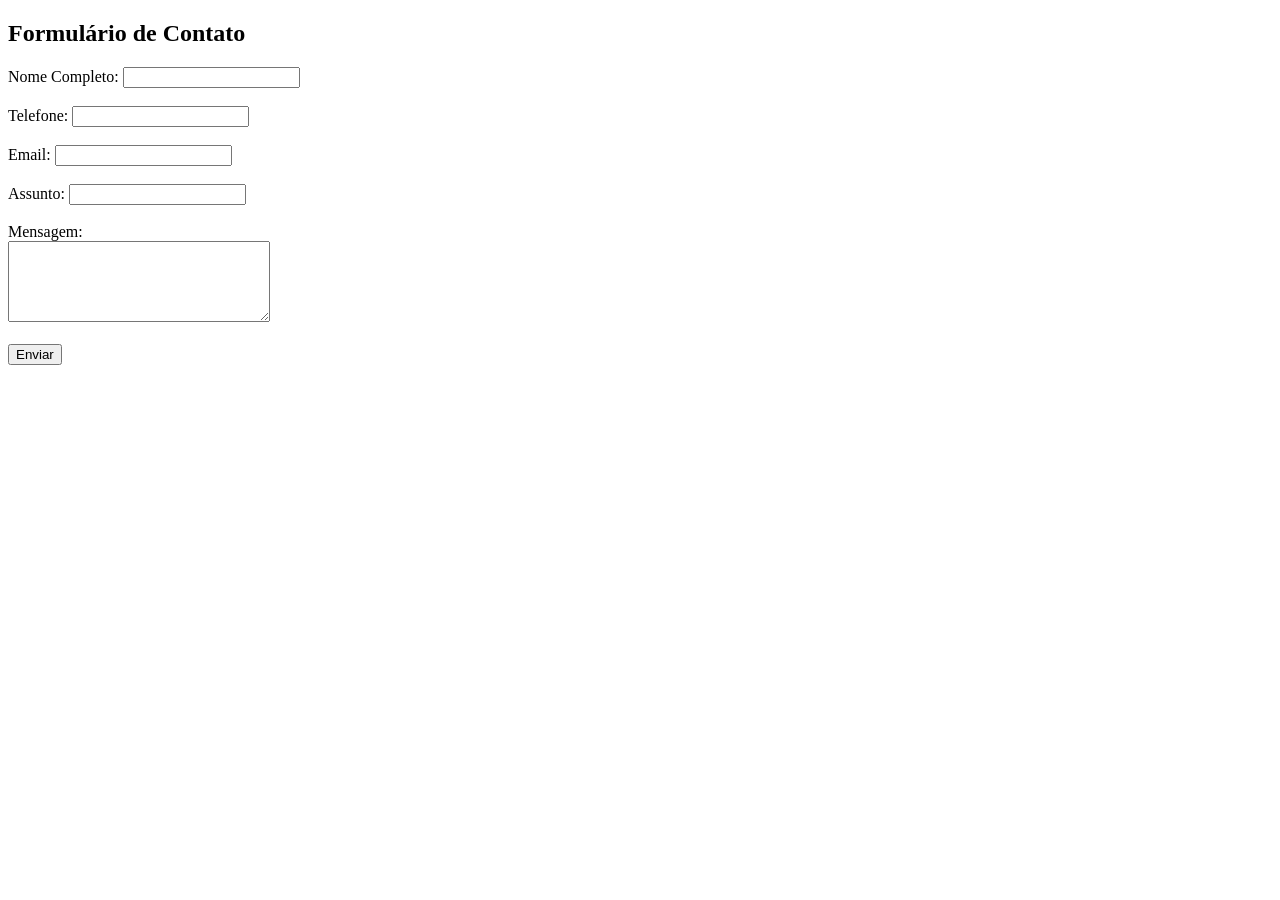
<file: contato.html>
<!DOCTYPE html>
<html lang="pt-BR">
<head>
    <meta charset="UTF-8">
    <title>Contato</title>
</head>
<body>

    <h2>Formulário de Contato</h2>

    <form method="get">

        <label for="nome">Nome Completo:</label>
        <input type="text" id="nome" name="nome" required><br><br>

        <label for="telefone">Telefone:</label>
        <input type="tel" id="telefone" name="telefone" required><br><br>

        <label for="email">Email:</label>
        <input type="email" id="email" name="email" required><br><br>

        <label for="assunto">Assunto:</label>
        <input type="text" id="assunto" name="assunto" required><br><br>

        <label for="mensagem">Mensagem:</label><br>
        <textarea id="mensagem" name="mensagem" rows="5" cols="30" required></textarea><br><br>

        <input type="submit" value="Enviar">

    </form>

</body>
</html>
</file>
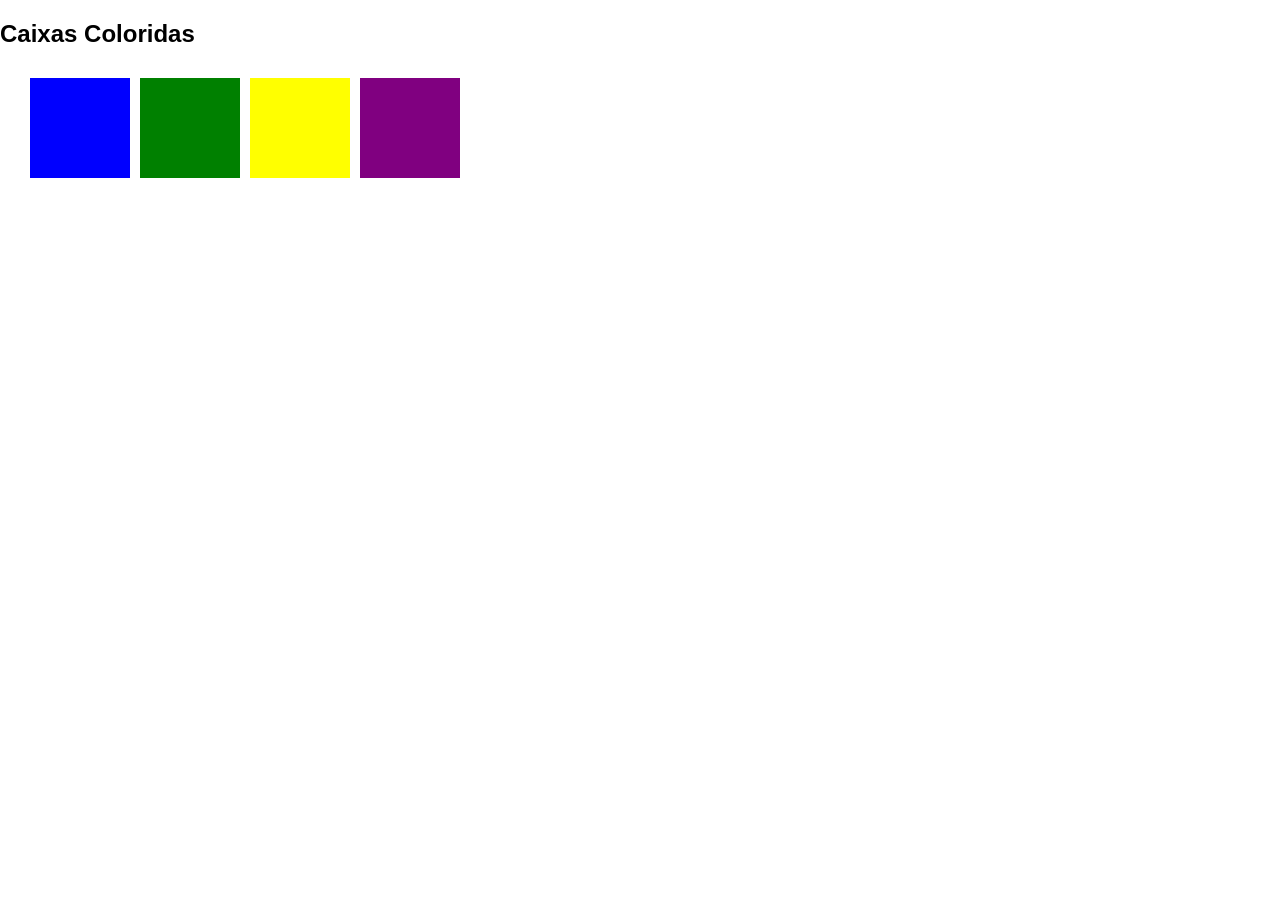
<file: divs.html>
<!DOCTYPE html>
<html lang="pt-br">
<head>
  <meta charset="UTF-8">
  <title>Caixas Coloridas</title>
  <link rel="stylesheet" href="style.css">
</head>
<body>

  <h2>Caixas Coloridas</h2>

  <div class="caixa-principal">
    <div class="caixa azul"></div>
    <div class="caixa verde"></div>
    <div class="caixa amarelo"></div>
    <div class="caixa lilas"></div>
  </div>

</body>
</html>
</file>
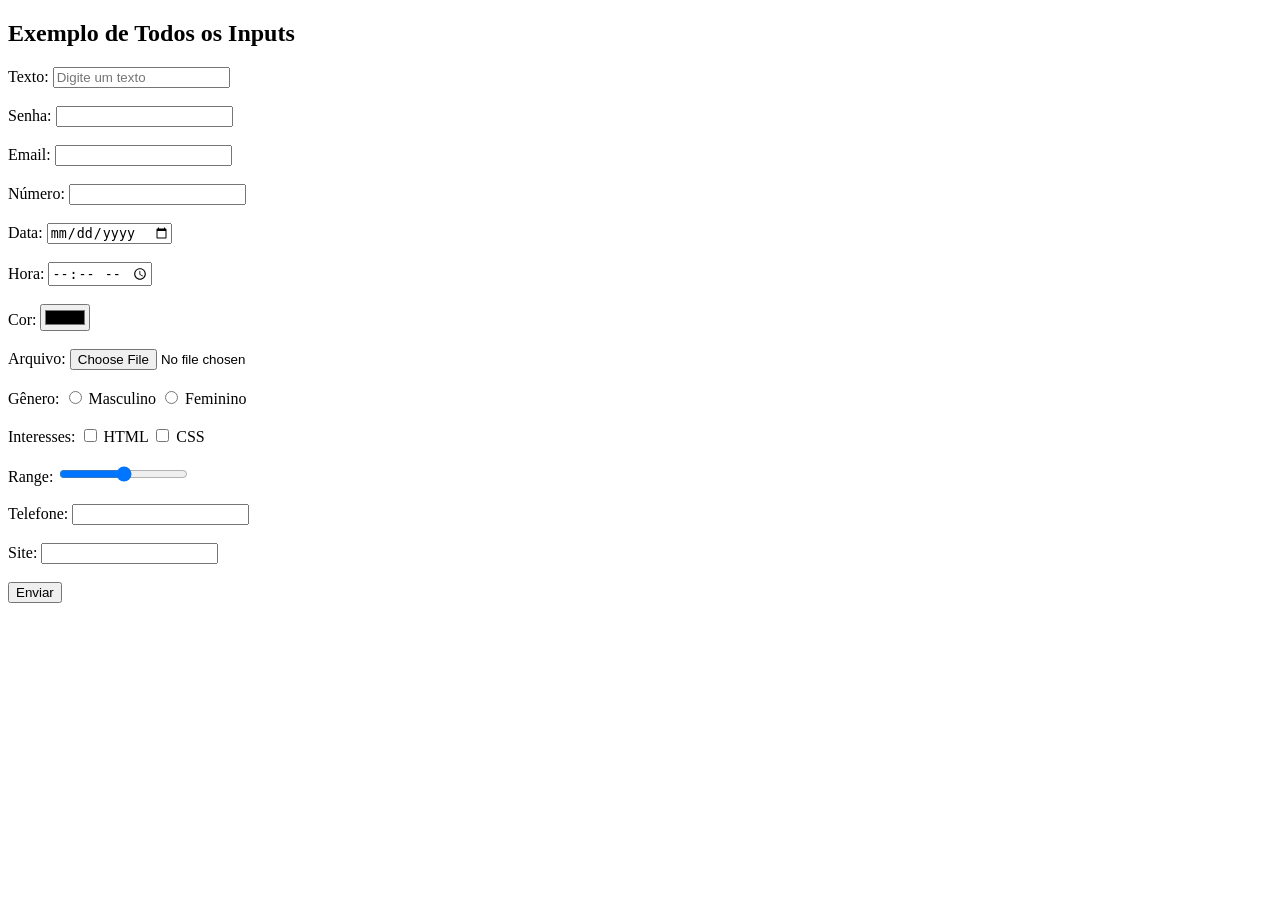
<file: todos_imputs.html>
<!DOCTYPE html>
<html lang="pt-BR">
<head>
    <meta charset="UTF-8">
    <title>Todos Inputs</title>
</head>
<body>

    <h2>Exemplo de Todos os Inputs</h2>

    <form method="get">

        <label for="texto">Texto:</label>
        <input type="text" id="texto" name="texto" placeholder="Digite um texto"><br><br>

        <label for="senha">Senha:</label>
        <input type="password" id="senha" name="senha"><br><br>

        <label for="email">Email:</label>
        <input type="email" id="email" name="email"><br><br>

        <label for="numero">Número:</label>
        <input type="number" id="numero" name="numero"><br><br>

        <label for="data">Data:</label>
        <input type="date" id="data" name="data"><br><br>

        <label for="hora">Hora:</label>
        <input type="time" id="hora" name="hora"><br><br>

        <label for="cor">Cor:</label>
        <input type="color" id="cor" name="cor"><br><br>

        <label for="arquivo">Arquivo:</label>
        <input type="file" id="arquivo" name="arquivo"><br><br>

        <label>Gênero:</label>
        <input type="radio" name="genero" value="masculino"> Masculino
        <input type="radio" name="genero" value="feminino"> Feminino<br><br>

        <label>Interesses:</label>
        <input type="checkbox" name="interesse" value="html"> HTML
        <input type="checkbox" name="interesse" value="css"> CSS<br><br>

        <label for="range">Range:</label>
        <input type="range" id="range" name="range"><br><br>

        <label for="telefone">Telefone:</label>
        <input type="tel" id="telefone" name="telefone"><br><br>

        <label for="url">Site:</label>
        <input type="url" id="url" name="url"><br><br>

        <input type="submit" value="Enviar">

    </form>

</body>
</html>
</file>
<file: style.css>
/* CONFIG GERAL */
body {
  font-family: Arial, sans-serif;
  margin: 0;
  padding: 0;
}

/* ===================== */
/* MENU */
/* ===================== */

.menu {
  list-style: none;
  padding: 0;
  margin: 0;
}

/* classe separada (igual slide) */
.menu-inline {
  display: flex;
  gap: 20px;
  background-color: #333;
}

/* seletor composto */
.menu .menu-item {
  color: white;
  padding: 15px;
  cursor: pointer;
}

.menu .menu-item:hover {
  background-color: #555;
}

/* ===================== */
/* CARDS */
/* ===================== */

.container {
  display: flex;
  gap: 20px;
  justify-content: center;
  margin-top: 30px;
}

.card {
  width: 200px;
  border: 1px solid #ccc;
  border-radius: 10px;
  padding: 10px;
  text-align: center;
  box-shadow: 0 4px 8px rgba(0,0,0,0.2);
  transition: 0.3s;
}

.card:hover {
  transform: scale(1.05);
}

.card img {
  width: 100%;
  border-radius: 10px;
}

/* ===================== */
/* CAIXAS COLORIDAS */
/* ===================== */

.caixa-principal {
  display: flex;
  gap: 10px;
  margin: 30px;
}

.caixa {
  width: 100px;
  height: 100px;
}

.azul {
  background-color: blue;
}

.verde {
  background-color: green;
}

.amarelo {
  background-color: yellow;
}

.lilas {
  background-color: purple;
}
</file>
